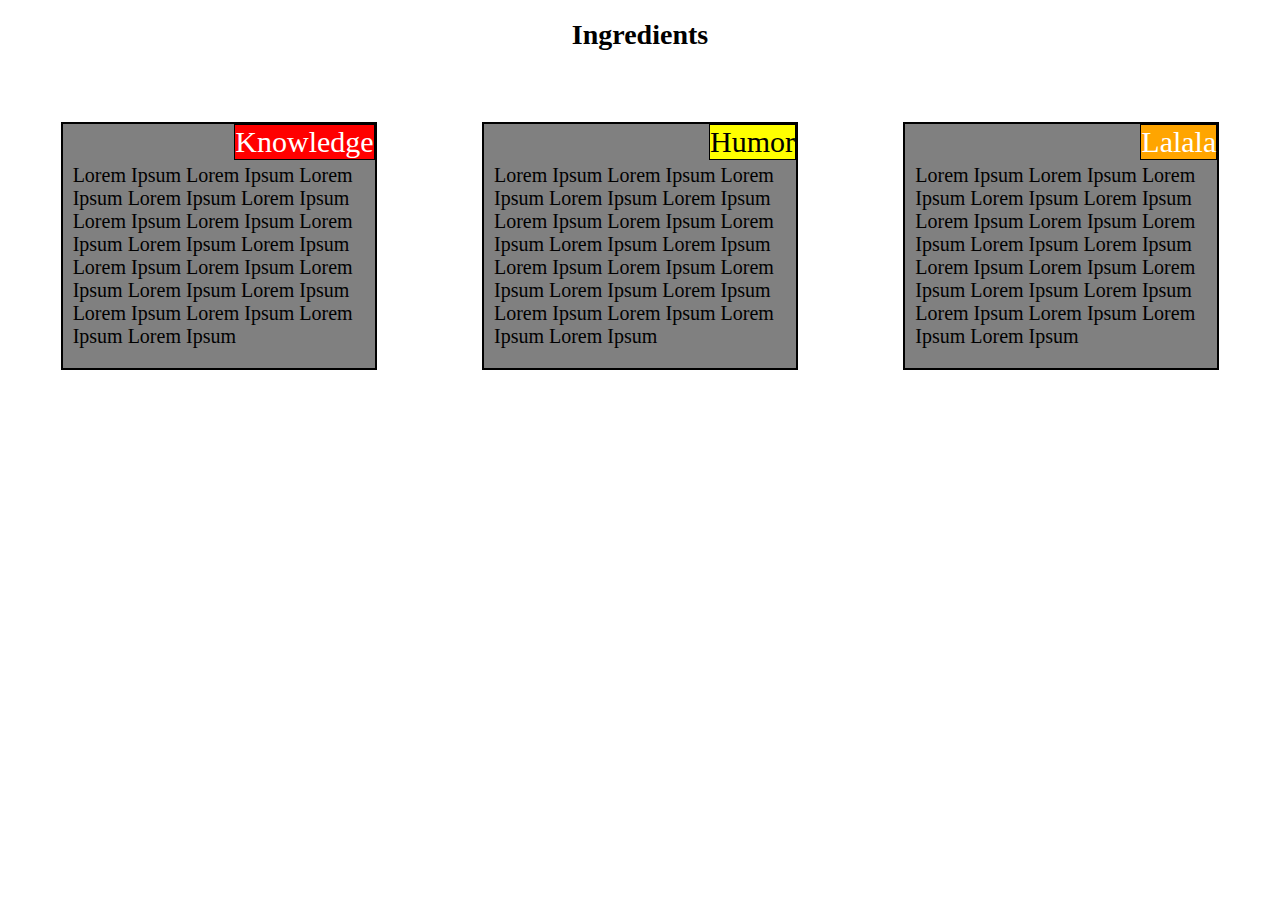
<file: mod_solutions/mod-solution-2/index.html>
<!DOCTYPE html>
<html>
<head>
<meta charset="utf-8">
<meta name="viewport" content="width-device-width, initial scale=1">
<link rel="stylesheet" type="text/css" href="css/style.css">
<title>Recipe for Yaakov's Sir Lectures</title>
</head>
<body>
<h1>Ingredients</h1>
<div class="col-lg-3 col-md-5">
<span id="s1">Knowledge</span>
<p>Lorem Ipsum Lorem Ipsum Lorem Ipsum Lorem Ipsum Lorem Ipsum Lorem Ipsum Lorem Ipsum Lorem Ipsum Lorem Ipsum Lorem Ipsum Lorem Ipsum Lorem Ipsum Lorem Ipsum Lorem Ipsum Lorem Ipsum Lorem Ipsum Lorem Ipsum Lorem Ipsum Lorem Ipsum</p>
</div>
<div class="col-lg-3 col-md-5"><span id="s2">
Humor</span>
<p>Lorem Ipsum Lorem Ipsum Lorem Ipsum Lorem Ipsum Lorem Ipsum Lorem Ipsum Lorem Ipsum Lorem Ipsum Lorem Ipsum Lorem Ipsum Lorem Ipsum Lorem Ipsum Lorem Ipsum Lorem Ipsum Lorem Ipsum Lorem Ipsum Lorem Ipsum Lorem Ipsum Lorem Ipsum</p>
</div>
<div class="col-lg-3 col-md-11">
<span id="s3">Lalala</span>
<p>Lorem Ipsum Lorem Ipsum Lorem Ipsum Lorem Ipsum Lorem Ipsum Lorem Ipsum Lorem Ipsum Lorem Ipsum Lorem Ipsum Lorem Ipsum Lorem Ipsum Lorem Ipsum Lorem Ipsum Lorem Ipsum Lorem Ipsum Lorem Ipsum Lorem Ipsum Lorem Ipsum Lorem Ipsum</p>
</div>
</body>
</html>
</file>
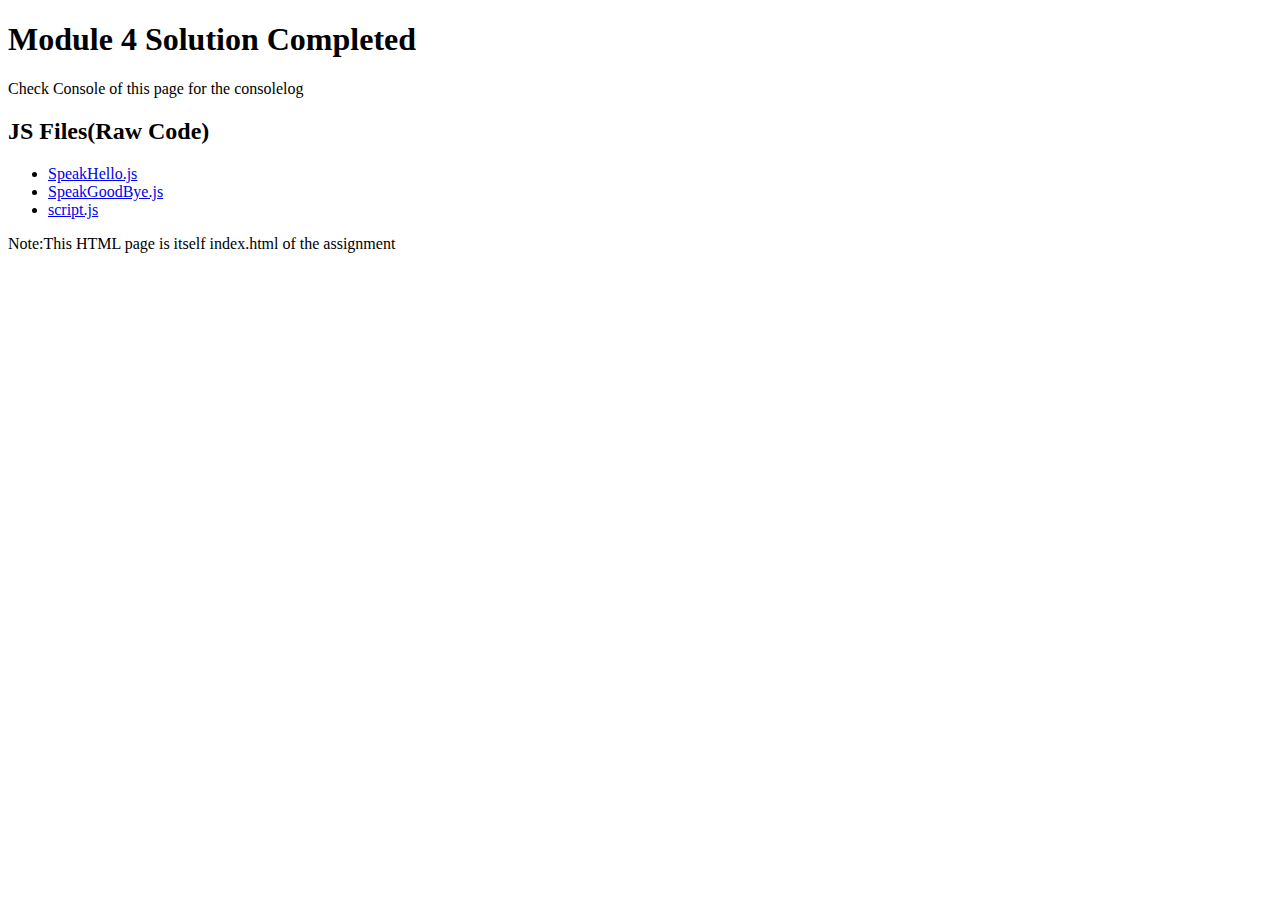
<file: mod_solutions/mod-solution-4/index.html>
<!DOCTYPE html>
<html>
<head>
  <meta charset="utf-8">
  <title>Module 4 Solution Completed</title>
  <script>
    var names = []; // DO NOT REMOVE
  </script>
  <script src="SpeakHello.js"></script>
  <script src="SpeakGoodBye.js"></script>
  <script src="script.js"></script>
</head>
<body>
  <h1>Module 4 Solution Completed</h1>
  <div>Check Console of this page for the consolelog</div>
  <div></div>
  <h2>JS Files(Raw Code)</h2>
 <ul>
  <li><a href="https://raw.githubusercontent.com/vanssign/mod-solutions/master/mod_solutions/mod-solution-4/SpeakHello.js">SpeakHello.js</a></li>
  <li><a href="https://raw.githubusercontent.com/vanssign/mod-solutions/master/mod_solutions/mod-solution-4/SpeakGoodBye.js">SpeakGoodBye.js</a></li>
  <li><a href="https://raw.githubusercontent.com/vanssign/mod-solutions/master/mod_solutions/mod-solution-4/script.js">script.js</a></li>
  </ul>
  <div></div>
  <div>Note:This HTML page is itself index.html of the assignment</div>
</body>
</html>
</file>
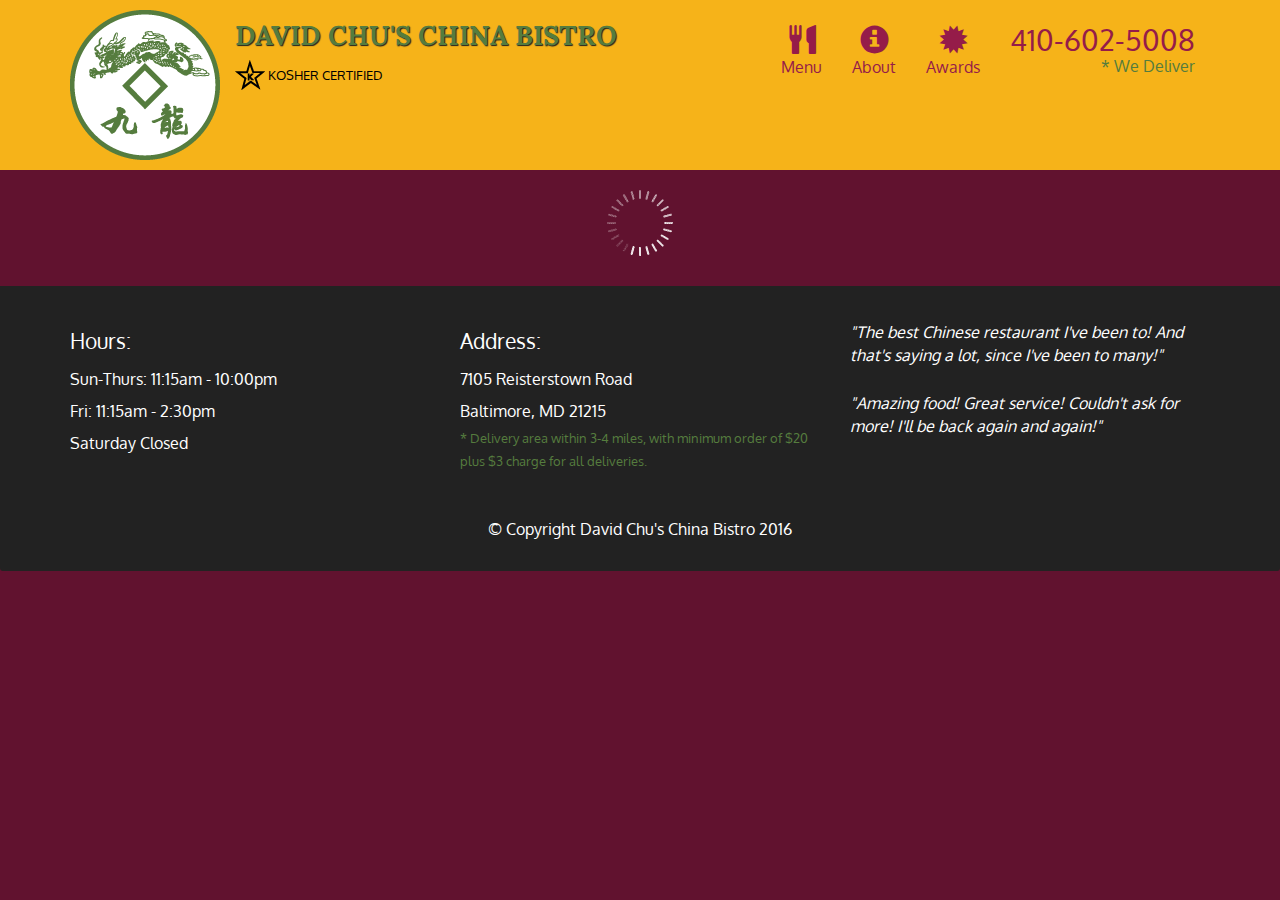
<file: mod_solutions/mod-solution-5/index.html>
<!doctype html>
<html lang="en">
  <head>
    <meta charset="utf-8">
    <meta http-equiv="X-UA-Compatible" content="IE=edge">
    <meta name="viewport" content="width=device-width, initial-scale=1">
    <title>David Chu's China Bistro</title>
    <link rel="stylesheet" href="css/bootstrap.min.css">
    <link rel="stylesheet" href="css/styles.css">
    <link href='https://fonts.googleapis.com/css?family=Oxygen:400,300,700' rel='stylesheet' type='text/css'>
    <link href='https://fonts.googleapis.com/css?family=Lora' rel='stylesheet' type='text/css'>
  </head>
<body>
  <header>
    <nav id="header-nav" class="navbar navbar-default">
      <div class="container">
        <div class="navbar-header">
          <a href="index.html" class="pull-left visible-md visible-lg">
            <div id="logo-img" alt="Logo image"></div>
          </a>

          <div class="navbar-brand">
            <a href="index.html"><h1>David Chu's China Bistro</h1></a>
            <p>
              <img src="images/star-k-logo.png" alt="Kosher certification">
              <span>Kosher Certified</span>
            </p>
          </div>

          <button id="navbarToggle" type="button" class="navbar-toggle collapsed" data-toggle="collapse" data-target="#collapsable-nav" aria-expanded="false">
            <span class="sr-only">Toggle navigation</span>
            <span class="icon-bar"></span>
            <span class="icon-bar"></span>
            <span class="icon-bar"></span>
          </button>
        </div>
        
        <div id="collapsable-nav" class="collapse navbar-collapse">
           <ul id="nav-list" class="nav navbar-nav navbar-right">
            <li id="navHomeButton" class="visible-xs active">
              <a href="index.html">
                <span class="glyphicon glyphicon-home"></span> Home</a>
            </li>
            <li id="navMenuButton">
              <a href="#" onclick="$dc.loadMenuCategories();">
                <span class="glyphicon glyphicon-cutlery"></span><br class="hidden-xs"> Menu</a>
            </li>
            <li>
              <a href="#">
                <span class="glyphicon glyphicon-info-sign"></span><br class="hidden-xs"> About</a>
            </li>
            <li>
              <a href="#">
                <span class="glyphicon glyphicon-certificate"></span><br class="hidden-xs"> Awards</a>
            </li>
            <li id="phone" class="hidden-xs">
              <a href="tel:410-602-5008">
                <span>410-602-5008</span></a><div>* We Deliver</div>
            </li>
          </ul><!-- #nav-list -->
        </div><!-- .collapse .navbar-collapse -->
      </div><!-- .container -->
    </nav><!-- #header-nav -->
  </header>

  <div id="call-btn" class="visible-xs">
    <a class="btn" href="tel:410-602-5008">
    <span class="glyphicon glyphicon-earphone"></span>
    410-602-5008
    </a>
  </div>
  <div id="xs-deliver" class="text-center visible-xs">* We Deliver</div>

  <div id="main-content" class="container"></div>

  <footer class="panel-footer">
    <div class="container">
      <div class="row">
        <section id="hours" class="col-sm-4">
          <span>Hours:</span><br>
          Sun-Thurs: 11:15am - 10:00pm<br>
          Fri: 11:15am - 2:30pm<br>
          Saturday Closed
          <hr class="visible-xs">
        </section>
        <section id="address" class="col-sm-4">
          <span>Address:</span><br>
          7105 Reisterstown Road<br>
          Baltimore, MD 21215
          <p>* Delivery area within 3-4 miles, with minimum order of $20 plus $3 charge for all deliveries.</p>
          <hr class="visible-xs">
        </section>
        <section id="testimonials" class="col-sm-4">
          <p>"The best Chinese restaurant I've been to! And that's saying a lot, since I've been to many!"</p>
          <p>"Amazing food! Great service! Couldn't ask for more! I'll be back again and again!"</p>
        </section>
      </div>
      <div class="text-center">&copy; Copyright David Chu's China Bistro 2016</div>
    </div>
  </footer>

  <!-- jQuery (Bootstrap JS plugins depend on it) -->
  <script src="js/jquery-2.1.4.min.js"></script>
  <script src="js/bootstrap.min.js"></script>
  <script src="js/ajax-utils.js"></script>
  <script src="js/script.js"></script>
</body>
</html>
</file>
<file: mod_solutions/mod-solution-2/css/style.css>
*{
	box-sizing:border-box;
}
h1{font-size:175%;
	text-align:center;
}

span{
font-size:30px;
    border:1px solid black;
    font-weight:10;
	position:absolute;
	top:0px;
	right:0px;

}
span#s1{
	background-color:red;
	color:white;
}
span#s2{
	background-color:yellow;
}
span#s3{
	background-color:orange;
	color:white;
}


	
div{font-size:125%;
	background-color:gray;
	border:2px solid black;
	position: relative;
	margin:4.166%;
}
p{padding-top:20px;
	padding-left:10px;
	padding-right:10px;
}


@media(min-width:992px){
	.col-lg-1,.col-lg-2,.col-lg-3,.col-lg-4,.col-lg-5,.col-lg-6,.col-lg-7,.col-lg-8,.col-lg-9,.col-lg-10,.col-lg-11,.col-lg-12{
		float:left;
	}

	.col-lg-1{
		width:8.33%;
	}
	.col-lg-2{
		width:16.66%;
	}
	.col-lg-3{
		width:25%;
	}
	.col-lg-4{
		width:33.33%;
	}
	.col-lg-5{
		width:41.66%;
	}
	.col-lg-6{
		width:50%;
	}
	.col-lg-7{
		width:58.33%;
	}
	.col-lg-8{
		width:66.66%;
	}
	.col-lg-9{
		width:75%;
	}
	.col-lg-10{
		width:83.33%;
	}
	.col-lg-11{
		width:91.66%;
	}
.col-lg-12{
	width:100%;
}
	
}

@media (min-width:768px) and (max-width: 991px){
	.col-md-1,.col-md-2,.col-md-3,.col-md-4,.col-md-5,.col-md-6,.col-md-7,.col-md-8,.col-md-9,.col-md-10,.col-md-11,.col-md-12{
		float:left;
	}

	.col-md-1{
		width:8.33%;
	}
	.col-md-2{
		width:16.66%;
	}
	.col-md-3{
		width:25%;
	}
	.col-md-4{
		width:33.33%;
	}
	.col-md-5{
		width:41.66%;
	}
	.col-md-6{
		width:50%;
	}
	.col-md-7{
		width:58.33%;
	}
	.col-md-8{
		width:66.66%;
	}
	.col-md-9{
		width:75%;
	}
	.col-md-10{
		width:83.33%;
	}
	.col-md-11{
		width:91.66%;
	}
.col-md-12{
	width:100%;
}

}
</file>
<file: mod_solutions/mod-solution-5/css/styles.css>
body {
  font-size: 16px;
  color: #fff;
  background-color: #61122f;
  font-family: 'Oxygen', sans-serif;
}

/** HEADER **/
#header-nav {
  background-color: #f6b319;
  border-radius: 0;
  border: 0;
}

#logo-img {
  background: url('../images/restaurant-logo_large.png') no-repeat;
  width: 150px;
  height: 150px;
  margin: 10px 15px 10px 0;
}

.navbar-brand {
  padding-top: 25px;
}
.navbar-brand h1 { /* Restaurant name */
  font-family: 'Lora', serif;
  color: #557c3e;
  font-size: 1.5em;
  text-transform: uppercase;
  font-weight: bold;
  text-shadow: 1px 1px 1px #222;
  margin-top: 0;
  margin-bottom: 0;
  line-height: .75;
}
.navbar-brand a:hover, .navbar-brand a:focus {
  text-decoration: none;
}
.navbar-brand p { /* Kosher cert */
  color: #000;
  text-transform: uppercase;
  font-size: .7em;
  margin-top: 15px;
}
.navbar-brand p span { /* Star-K */
  vertical-align: middle;
}

#nav-list {
  margin-top: 10px;
}
#nav-list a {
  color: #951C49;
  text-align: center;
}
#nav-list a:hover {
  background: #E7E7E7;
}
#nav-list a span {
  font-size: 1.8em;
}

#phone {
  margin-top: 5px;
}
#phone a { /* Phone number */
  text-align: right;
  padding-bottom: 0;
}
#phone div { /* We Deliver */
  color: #557c3e;
  text-align: right;
  padding-right: 15px;
}

.navbar-header button.navbar-toggle, .navbar-header .icon-bar {
  border: 1px solid #61122f;
}
.navbar-header button.navbar-toggle {
  clear: both;
  margin-top: -30px;
}
/* END HEADER */

/* FOOTER */
.panel-footer {
  margin-top: 30px;
  padding-top: 35px;
  padding-bottom: 30px;
  background-color: #222;
  border-top: 0;
}
.panel-footer div.row {
  margin-bottom: 35px;
}
#hours, #address {
  line-height: 2;
}
#hours > span, #address > span {
  font-size: 1.3em;
}
#address p {
  color: #557c3e;
  font-size: .8em;
  line-height: 1.8;
}
#testimonials {
  font-style: italic;
}
#testimonials p:nth-child(2) {
  margin-top: 25px;
}
/* END FOOTER */



/* HOME PAGE */
.container .jumbotron {
  box-shadow: 0 0 50px #3F0C1F;
  border: 2px solid #3F0C1F;
}

#menu-tile, #specials-tile, #map-tile {
  height: 250px;
  width: 100%;
  margin-bottom: 15px;
  position: relative;
  border: 2px solid #3F0C1F;
  overflow: hidden;
}
#menu-tile:hover, #specials-tile:hover, #map-tile:hover {
  box-shadow: 0 1px 5px 1px #cccccc;
}
#menu-tile {
  background: url('../images/menu-tile.jpg') no-repeat;
  background-position: center;
}
#specials-tile {
  background: url('../images/specials-tile.jpg') no-repeat;
  background-position: center;
}
#menu-tile span, #specials-tile span, #map-tile span {
  position: absolute;
  bottom: 0;
  right: 0;
  width: 100%;
  text-align: center;
  font-size: 1.6em;
  text-transform: uppercase;
  background-color: #000;
  color: #fff;
  opacity: .8;
}
/* END HOME PAGE */

/* MENU CATEGORIES PAGE */
.category-tile { 
  position: relative;
  border: 2px solid #3F0C1F;
  overflow: hidden;
  width: 200px;
  height: 200px;
  margin: 0 auto 15px;
}
.category-tile span {
  position: absolute;
  bottom: 0;
  right: 0;
  width: 100%;
  text-align: center;
  font-size: 1.2em;
  text-transform: uppercase;
  background-color: #000;
  color: #fff;
  opacity: .8;
}
.category-tile:hover {
  box-shadow: 0 1px 5px 1px #cccccc;
}

#menu-categories-title + div {
  margin-bottom: 50px;
}
/* END MENU CATEGORIES PAGE */

/* SINGLE CATEGORY PAGE */
.menu-item-tile {
  margin-bottom: 25px;
}
.menu-item-tile hr {
  width: 80%;
}
.menu-item-tile .menu-item-price {
  font-size: 1.1em;
  text-align: right;
  margin-top: -15px;
  margin-right: -15px;
}
.menu-item-tile .menu-item-price span {
  font-size: .6em;
}
.menu-item-photo {
  position: relative;
  border: 2px solid #3F0C1F; 
  overflow: hidden;
  padding: 0;
  margin-right: -15px;
  margin-left: auto;
  margin-bottom: 20px;
  max-width: 250px;
}
.menu-item-photo div {
  position: absolute;
  bottom: 0;
  right: 0;
  width: 80px;
  background-color: #557c3e;
  text-align: center;
}
.menu-item-description {
  padding-right: 30px;
}
h3.menu-item-title {
  margin: 0 0 10px;
}
.menu-item-details {
  font-size: .9em;
  font-style: italic;
}
/* END SINGLE CATEGORY PAGE */


/********** Large devices only **********/
@media (min-width: 1200px) {
  .container .jumbotron {
    background: url('../images/jumbotron_1200.jpg') no-repeat;
    height: 675px;
  }
}

/********** Medium devices only **********/
@media (min-width: 992px) and (max-width: 1199px) {
  /* Header */
  #logo-img {
    background: url('../images/restaurant-logo_medium.png') no-repeat;
    width: 100px;
    height: 100px;
    margin: 5px 5px 5px 0;
  }
  /* End Header */

  /* Home Page */
  .container .jumbotron {
    background: url('../images/jumbotron_992.jpg') no-repeat;
    height: 558px;
  }
  /* End Home Page */
}

/********** Small devices only **********/
@media (min-width: 768px) and (max-width: 991px) {
  /* Home Page */
  .container .jumbotron {
    background: url('../images/jumbotron_768.jpg') no-repeat;
    height: 432px;
  }
  /* End Home Page */
}

/********** Extra small devices only **********/
@media (max-width: 767px) {
  /* Header */
  .navbar-brand {
    padding-top: 10px;
    height: 80px;
  }
  .navbar-brand h1 { /* Restaurant name */
    padding-top: 10px;
    font-size: 5vw; /* 1vw = 1% of viewport width */
  }
  .navbar-brand p { /* Kosher cert */
    font-size: .6em;
    margin-top: 12px;
  }
  .navbar-brand p img { /* Star-K */
    height: 20px;
  }

  #collapsable-nav a { /* Collapsed nav menu text */
    font-size: 1.2em;
  }
  #collapsable-nav a span { /* Collapsed nav menu glyph */
    font-size: 1em;
    margin-right: 5px;
  }

  #call-btn > a {
    font-size: 1.5em;
    display: block;
    margin: 0 20px;
    padding: 10px;
    border: 2px solid #fff;
    background-color: #f6b319;
    color: #951c49;
  }
  #xs-deliver {
    margin-top: 5px;
    font-size: .7em;
    letter-spacing: .1em;
    text-transform: uppercase;
  }
  /* End Header */

  /* Footer */
  .panel-footer section {
    margin-bottom: 30px;
    text-align: center;
  }
  .panel-footer section:nth-child(3) {
    margin-bottom: 0; /* margin already exists on the whole row */
  }
  .panel-footer section hr {
    width: 50%;
  }
  /* End Footer */

  /* Home Page */
  .container .jumbotron {
    margin-top: 30px;
    padding: 0;
  }
  #menu-tile, #specials-tile {
    width: 360px;
    margin: 0 auto 15px;
  }

  .menu-item-photo {
    margin-right: auto;
  }
  .menu-item-tile .menu-item-price {
    text-align: center;
  }
  .menu-item-description {
    text-align: center;;
  }
}


/********** Super extra small devices Only :-) (e.g., iPhone 4) **********/
@media (max-width: 479px) {
  /* Header */
  .navbar-brand h1 { /* Restaurant name */
    padding-top: 5px;
    font-size: 6vw;
  }
  /* End Header */
  
  /* Home page */
  #menu-tile, #specials-tile {
    width: 280px;
    margin: 0 auto 15px;
  }

  .col-xxs-12 {
    position: relative;
    min-height: 1px;
    padding-right: 15px;
    padding-left: 15px;
    float: left;
    width: 100%;
  }
}
</file>
